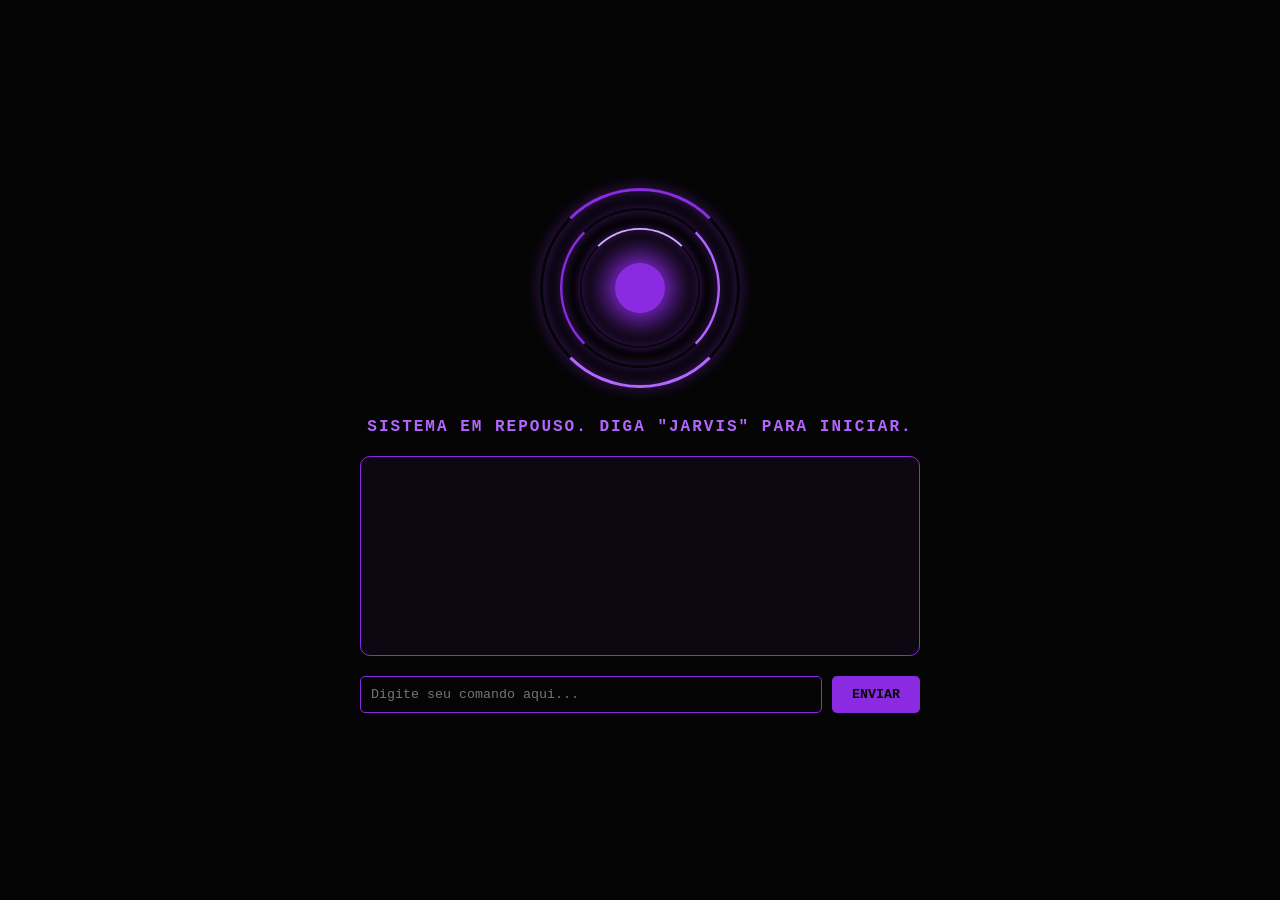
<file: index.html>
<!DOCTYPE html>
<html lang="pt-BR">
<head>
    <meta charset="UTF-8">
    <meta name="viewport" content="width=device-width, initial-scale=1.0">
    <title>J.A.R.V.I.S. - Interface</title>
    <link rel="stylesheet" href="Style.css">
</head>
<body>
    <div class="container">
        <div class="jarvis-core" id="core">
            <div class="ring ring-1"></div>
            <div class="ring ring-2"></div>
            <div class="ring ring-3"></div>
            <div class="core-center"></div>
        </div>

        <div class="status-text" id="status">Sistema em repouso. Diga "Jarvis" para iniciar.</div>

        <div class="chat-container" id="chat"></div>

        <div class="input-area">
            <input type="text" id="textInput" placeholder="Digite seu comando aqui...">
            <button id="sendBtn">Enviar</button>
        </div>
    </div>

    <script src="script.js"></script>
</body>
</html>
</file>
<file: Style.css>
* {
    box-sizing: border-box;
    margin: 0;
    padding: 0;
}

body {
    background-color: #050505;
    color: #b366ff;
    font-family: 'Courier New', Courier, monospace;
    display: flex;
    justify-content: center;
    align-items: center;
    height: 100vh;
    overflow: hidden;
}

.container {
    display: flex;
    flex-direction: column;
    align-items: center;
    width: 100%;
    max-width: 600px;
    padding: 20px;
}

/* --- ANIMAÇÕES DO NÚCLEO 3D --- */
.jarvis-core {
    position: relative;
    width: 200px;
    height: 200px;
    margin-bottom: 30px;
    perspective: 800px; /* Cria a profundidade 3D */
    transition: all 0.5s ease;
}

.ring {
    position: absolute;
    top: 0; left: 0; right: 0; bottom: 0;
    border-radius: 50%;
    border: 3px solid transparent;
    box-shadow: 0 0 15px rgba(138, 43, 226, 0.4), inset 0 0 15px rgba(138, 43, 226, 0.4);
}

.ring-1 {
    border-top-color: #8a2be2;
    border-bottom-color: #b366ff;
    animation: rotate3d1 4s linear infinite;
}

.ring-2 {
    border-left-color: #8a2be2;
    border-right-color: #b366ff;
    animation: rotate3d2 6s linear infinite reverse;
    transform: scale(0.8);
}

.ring-3 {
    border-top-color: #d9b3ff;
    animation: rotate3d3 3s linear infinite;
    transform: scale(0.6);
}

.core-center {
    position: absolute;
    top: 50%; left: 50%;
    width: 50px; height: 50px;
    background: #8a2be2;
    border-radius: 50%;
    transform: translate(-50%, -50%);
    box-shadow: 0 0 30px 10px #8a2be2;
    animation: pulse 2s infinite alternate;
}

/* Quando Jarvis for ativado, o núcleo brilha mais */
.jarvis-core.active .core-center {
    background: #d9b3ff;
    box-shadow: 0 0 50px 25px #d9b3ff;
    animation: pulseActive 0.5s infinite alternate;
}
.jarvis-core.active .ring {
    box-shadow: 0 0 25px #b366ff, inset 0 0 25px #b366ff;
}

@keyframes rotate3d1 {
    0% { transform: rotateX(70deg) rotateZ(0deg); }
    100% { transform: rotateX(70deg) rotateZ(360deg); }
}
@keyframes rotate3d2 {
    0% { transform: rotateY(70deg) rotateZ(0deg) scale(0.8); }
    100% { transform: rotateY(70deg) rotateZ(360deg) scale(0.8); }
}
@keyframes rotate3d3 {
    0% { transform: rotateX(45deg) rotateY(45deg) rotateZ(0deg) scale(0.6); }
    100% { transform: rotateX(45deg) rotateY(45deg) rotateZ(360deg) scale(0.6); }
}
@keyframes pulse {
    0% { box-shadow: 0 0 20px 5px #8a2be2; }
    100% { box-shadow: 0 0 40px 15px #b366ff; }
}
@keyframes pulseActive {
    0% { box-shadow: 0 0 30px 10px #d9b3ff; }
    100% { box-shadow: 0 0 60px 30px #ffffff; }
}

/* --- INTERFACE DE TEXTO --- */
.status-text {
    margin-bottom: 20px;
    font-weight: bold;
    text-transform: uppercase;
    letter-spacing: 2px;
}

.chat-container {
    width: 100%;
    height: 200px;
    border: 1px solid #8a2be2;
    border-radius: 10px;
    padding: 15px;
    overflow-y: auto;
    background: rgba(138, 43, 226, 0.05);
    margin-bottom: 20px;
}

.chat-container p {
    margin-bottom: 10px;
    line-height: 1.4;
}

.input-area {
    display: flex;
    width: 100%;
    gap: 10px;
}

input[type="text"] {
    flex: 1;
    padding: 10px;
    background: transparent;
    border: 1px solid #8a2be2;
    color: #d9b3ff;
    border-radius: 5px;
    outline: none;
    font-family: inherit;
}

button {
    padding: 10px 20px;
    background: #8a2be2;
    color: #050505;
    border: none;
    border-radius: 5px;
    cursor: pointer;
    font-weight: bold;
    text-transform: uppercase;
    font-family: inherit;
    transition: 0.3s;
}

button:hover {
    background: #d9b3ff;
}
</file>
